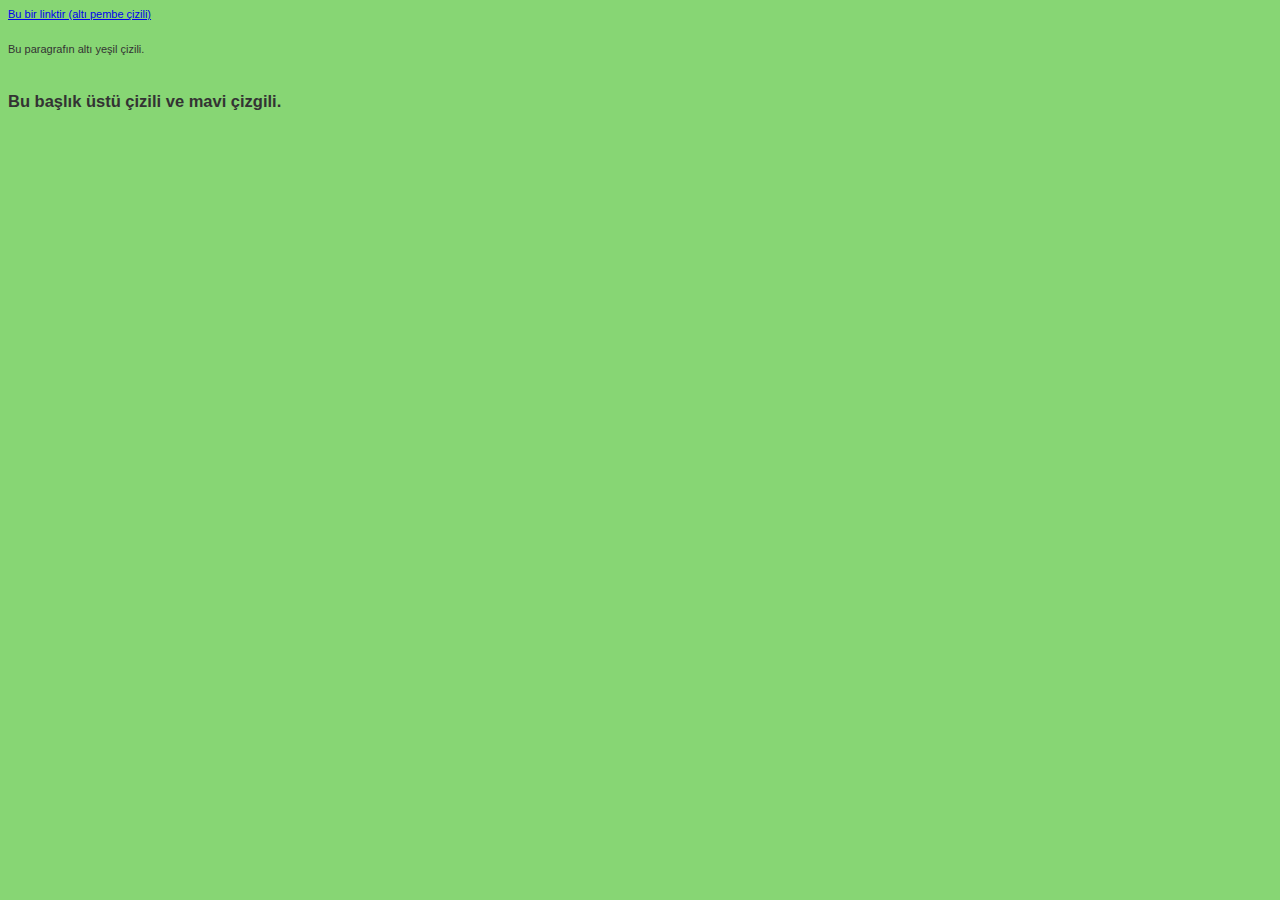
<file: kodland.html>
<!DOCTYPE html>
<html>
<head>
  <title>text-decoration-color örneği</title>
  <link href="style.css" rel="stylesheet">
</head>
<body>

  <a href="#">Bu bir linktir (altı pembe çizili)</a><br><br>

  <p class="underline-green">Bu paragrafın altı yeşil çizili.</p><br>

  <h2>Bu başlık üstü çizili ve mavi çizgili.</h2>

</body>
</html>
</file>
<file: style.css>
/* Bu, sayfanın genel stilini belirler. Yani body içinde yer alan tüm içerikler
(paragraflar, başlıklar, listeler vs.) bu stil ayarlarını varsayılan olarak alır. */
body {
	font-family:'Gill Sans', 'Gill Sans MT', Calibri, 'Trebuchet MS', sans-serif; /* Yazı tipi ailesi */
    font-size: 11px; 
    background-color: #87d674; /* Web sayfasının arka plan rengi */
    color: #333; /* Metin rengi */
    }

/*h1 etiketi body'nin ayarlarını miras almaz, ,
çünkü kendisi için özel (font-size, font-family, color) değerler zaten verilmiş. */
h1 {
    color: #00a800; /* Başlık rengi */
    font-size: 24pt; /* Başlık yazı tipi boyutu */
    font-family: Georgia, Times, serif; /* Başlık için kullanılan yazı tipi ailesi */
}

/*h1 etiketi body içindedir ama kendi stilini override (geçersiz kılar)
 çünkü CSS’te özel olan genel olana baskındır. */
</file>
